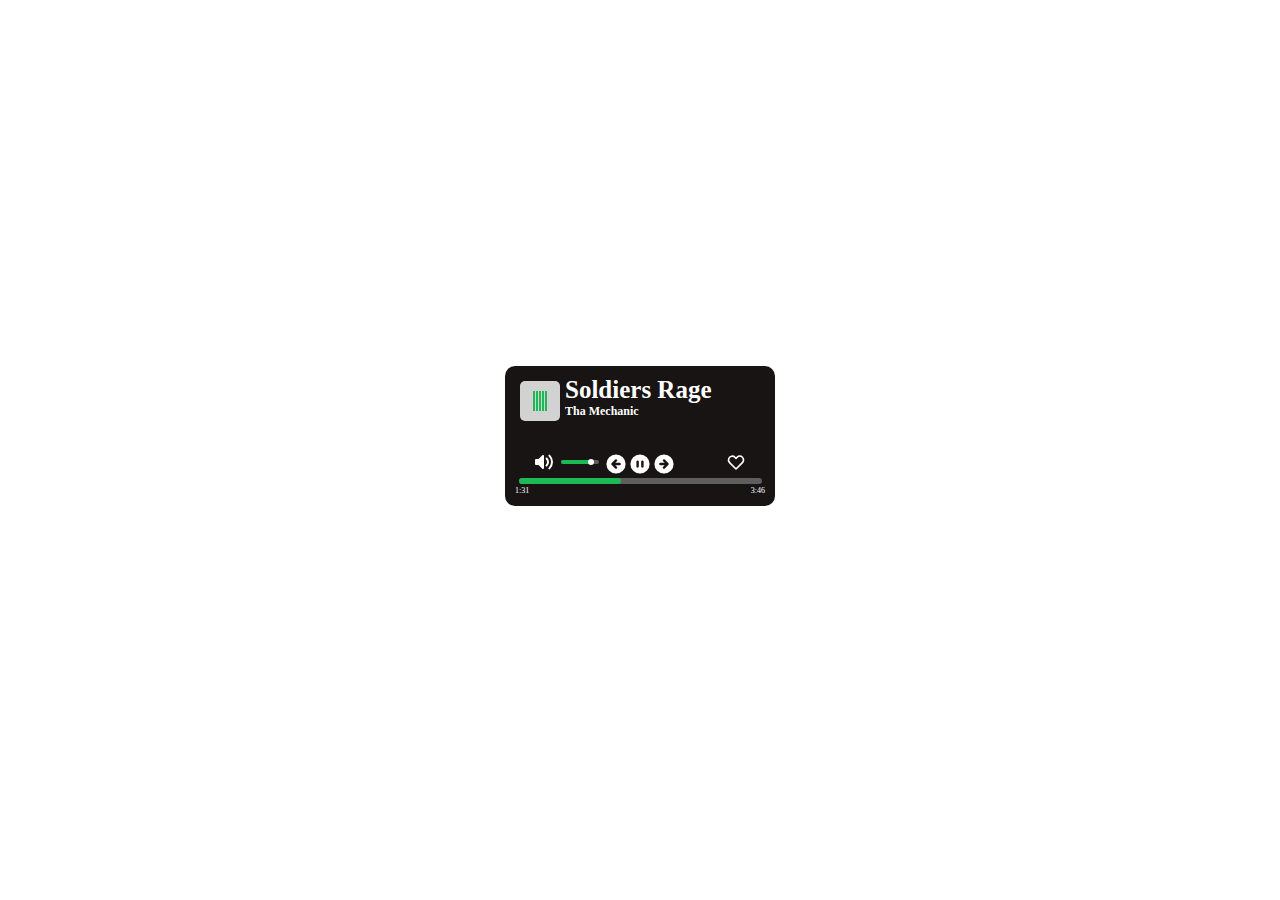
<file: index.html>
<!DOCTYPE html>
<html lang="en">
<head>
  <meta charset="UTF-8" />
  <meta name="viewport" content="width=device-width, initial-scale=1.0" />
  <title>Simple Music Player</title>
  <link rel="stylesheet" href="https://cdnjs.cloudflare.com/ajax/libs/font-awesome/5.13.0/css/all.min.css" />
  <link rel="stylesheet" href="assets/css/main.css" />
</head>
<body>
  <div class="card">
    <div class="top">
      <div class="pfp">
        <div class="playing">
          <div class="greenline line-1"></div>
          <div class="greenline line-2"></div>
          <div class="greenline line-3"></div>
          <div class="greenline line-4"></div>
          <div class="greenline line-5"></div>
        </div>
      </div>
      <div class="texts">
        <p class="title-1">Soldiers Rage</p>
        <p class="title-2">Tha Mechanic</p>
      </div>
    </div>

    <div class="controls">
      <svg xmlns="http://www.w3.org/2000/svg" viewBox="0 0 24 24" fill="currentColor" height="20" width="24"
        class="volume_button">
        <path clip-rule="evenodd"
          d="M11.26 3.691A1.2 1.2 0 0 1 12 4.8v14.4a1.199 1.199 0 0 1-2.048.848L5.503 15.6H2.4a1.2 1.2 0 0 1-1.2-1.2V9.6a1.2 1.2 0 0 1 1.2-1.2h3.103l4.449-4.448a1.2 1.2 0 0 1 1.308-.26Zm6.328-.176a1.2 1.2 0 0 1 1.697 0A11.967 11.967 0 0 1 22.8 12a11.966 11.966 0 0 1-3.515 8.485 1.2 1.2 0 0 1-1.697-1.697A9.563 9.563 0 0 0 20.4 12a9.565 9.565 0 0 0-2.812-6.788 1.2 1.2 0 0 1 0-1.697Zm-3.394 3.393a1.2 1.2 0 0 1 1.698 0A7.178 7.178 0 0 1 18 12a7.18 7.18 0 0 1-2.108 5.092 1.2 1.2 0 1 1-1.698-1.698A4.782 4.782 0 0 0 15.6 12a4.78 4.78 0 0 0-1.406-3.394 1.2 1.2 0 0 1 0-1.698Z"
          fill-rule="evenodd"></path>
      </svg>
      <div class="volume">
        <div class="slider">
          <div class="green"></div>
        </div>
        <div class="circle"></div>
      </div>
      <svg xmlns="http://www.w3.org/2000/svg" viewBox="0 0 24 24" fill="currentColor" height="24" width="24">
        <path clip-rule="evenodd"
          d="M12 21.6a9.6 9.6 0 1 0 0-19.2 9.6 9.6 0 0 0 0 19.2Zm.848-12.352a1.2 1.2 0 0 0-1.696-1.696l-3.6 3.6a1.2 1.2 0 0 0 0 1.696l3.6 3.6a1.2 1.2 0 0 0 1.696-1.696L11.297 13.2H15.6a1.2 1.2 0 1 0 0-2.4h-4.303l1.551-1.552Z"
          fill-rule="evenodd"></path>
      </svg>
      <svg xmlns="http://www.w3.org/2000/svg" viewBox="0 0 24 24" fill="currentColor" height="24" width="24">
        <path clip-rule="evenodd"
          d="M21.6 12a9.6 9.6 0 1 1-19.2 0 9.6 9.6 0 0 1 19.2 0ZM8.4 9.6a1.2 1.2 0 1 1 2.4 0v4.8a1.2 1.2 0 1 1-2.4 0V9.6Zm6-1.2a1.2 1.2 0 0 0-1.2 1.2v4.8a1.2 1.2 0 1 0 2.4 0V9.6a1.2 1.2 0 0 0-1.2-1.2Z"
          fill-rule="evenodd"></path>
      </svg>
      <svg xmlns="http://www.w3.org/2000/svg" viewBox="0 0 24 24" fill="currentColor" height="24" width="24">
        <path clip-rule="evenodd"
          d="M12 21.6a9.6 9.6 0 1 0 0-19.2 9.6 9.6 0 0 0 0 19.2Zm4.448-10.448-3.6-3.6a1.2 1.2 0 0 0-1.696 1.696l1.551 1.552H8.4a1.2 1.2 0 1 0 0 2.4h4.303l-1.551 1.552a1.2 1.2 0 1 0 1.696 1.696l3.6-3.6a1.2 1.2 0 0 0 0-1.696Z"
          fill-rule="evenodd"></path>
      </svg>
      <div class="air"></div>
      <svg xmlns="http://www.w3.org/2000/svg" viewBox="0 0 24 24" stroke-width="2" stroke-linejoin="round"
        stroke-linecap="round" stroke="currentColor" fill="none" height="20" width="24">
        <path
          d="M3.343 7.778a4.5 4.5 0 0 1 7.339-1.46L12 7.636l1.318-1.318a4.5 4.5 0 1 1 6.364 6.364L12 20.364l-7.682-7.682a4.501 4.501 0 0 1-.975-4.904Z">
        </path>
      </svg>
    </div>
    <div class="time">
      <div class="elapsed"></div>
    </div>
    <p class="timetext time_now">1:31</p>
    <p class="timetext time_full">3:46</p>
  </div>
</body>

</html>
</file>
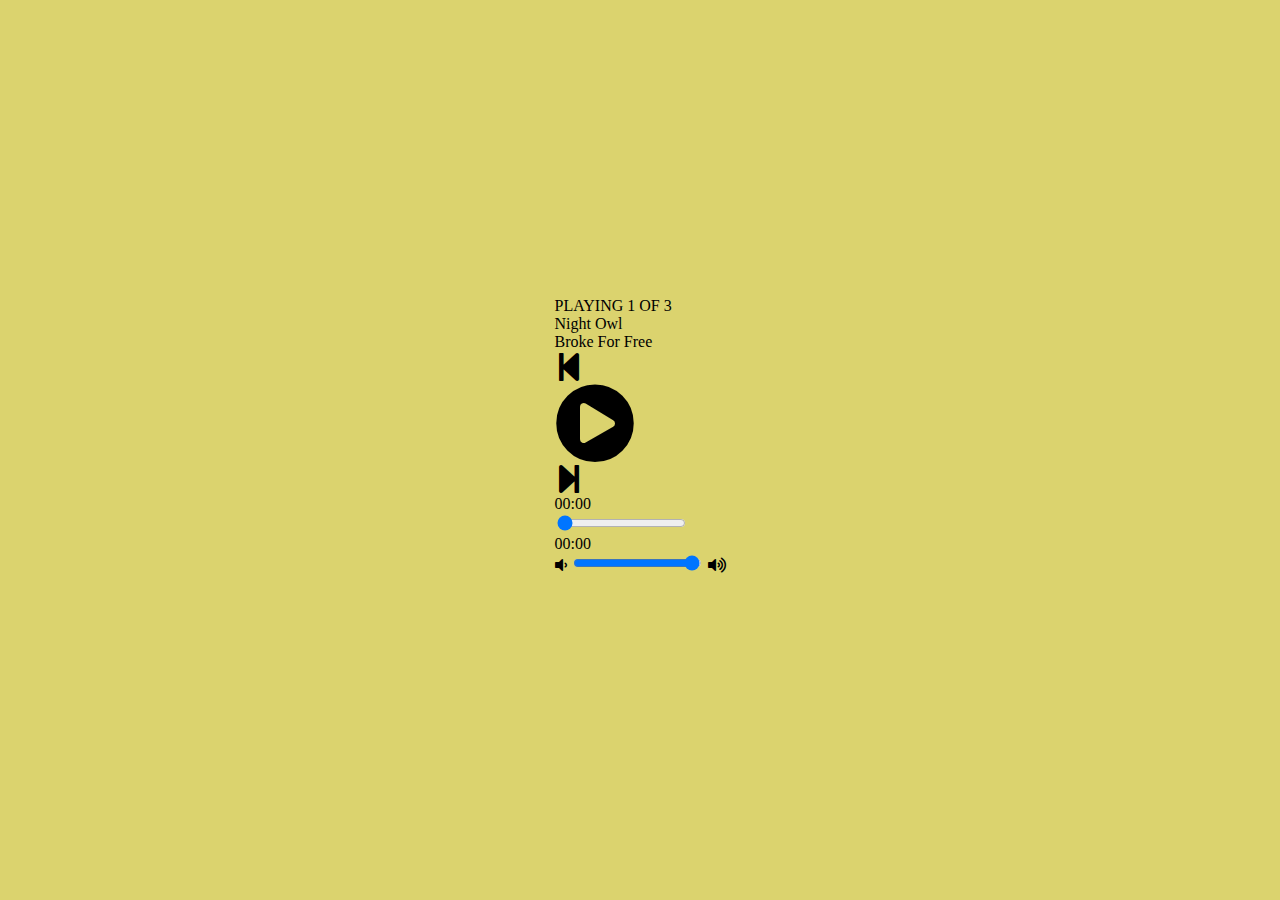
<file: player.html>
<!DOCTYPE html>
<html lang="en">
  <head>
    <meta charset="UTF-8" />
    <meta name="viewport" content="width=device-width, initial-scale=1.0" />
    <title>Simple Music Player</title>
    <link rel="stylesheet" href="https://cdnjs.cloudflare.com/ajax/libs/font-awesome/5.13.0/css/all.min.css" />
    <link rel="stylesheet" href="assets/css/main.css" />
  </head>
  <body>
    <div class="player">
      <div class="details">
        <div class="now-playing">PLAYING x OF y</div>
        <div class="track-art"></div>
        <div class="track-name">Track Name</div>
        <div class="track-artist">Track Artist</div>
      </div>
      <div class="buttons">
        <div class="prev-track" onclick="prevTrack()">
          <i class="fa fa-step-backward fa-2x"></i>
        </div>
        <div class="playpause-track" onclick="playpauseTrack()">
          <i class="fa fa-play-circle fa-5x"></i>
        </div>
        <div class="next-track" onclick="nextTrack()">
          <i class="fa fa-step-forward fa-2x"></i>
        </div>
      </div>
      <div class="slider_container">
        <div class="current-time">00:00</div>
        <input type="range" min="1" max="100" value="0" class="seek_slider" onchange="seekTo()" />
        <div class="total-duration">00:00</div>
      </div>
      <div class="slider_container">
        <i class="fa fa-volume-down"></i>
        <input type="range" min="1" max="100" value="99" class="volume_slider" onchange="setVolume()" />
        <i class="fa fa-volume-up"></i>
      </div>
    </div>
    <script src="assets/js/main.js"></script>
  </body>
</html>
</file>
<file: assets/css/main.css>
/* body {
  background-color: lightgreen;
  transition: background-color 0.5s;
}*/

body {
  height: 95vh;
  display: flex;
  align-items: center;
  flex-direction: column;
  justify-content: center;
}

/*
.details {
  display: flex;
  align-items: center;
  flex-direction: column;
  justify-content: center;
  margin-top: 25px;
} */



/* Spotify music card made by: csozi | Website: www.csozi.hu*/

.card {
  position: relative;
  width: 250px;
  height: 120px;
  background: #191414;
  border-radius: 10px;
  padding: 10px;
}

.top {
  position: relative;
  width: 100%;
  display: -webkit-box;
  display: -ms-flexbox;
  display: flex;
  gap: 10px;
}

.pfp {
  position: relative;
  top: 5px;
  left: 5px;
  height: 40px;
  width: 40px;
  background-color: #d2d2d2;
  border-radius: 5px;
  display: -webkit-box;
  display: -ms-flexbox;
  display: flex;
  -webkit-box-pack: center;
      -ms-flex-pack: center;
          justify-content: center;
  -webkit-box-align: center;
      -ms-flex-align: center;
          align-items: center;
}

.texts {
  margin: 0;
}

.title-1 {
  color: white;
  font-size: 25px; 
  font-weight: bolder;
  margin: 0;
}

.title-2 {
  color: white;
  font-size: 12px;
  font-weight: bold;
  margin: 0;
}

.time {
  width: 90%;
  background-color: #5e5e5e;
  height: 6px;
  border-radius: 3px;
  position: absolute;
  left: 5%;
  bottom: 22px;
}

.elapsed {
  width: 42%;
  background-color: #1db954;
  height: 100%;
  border-radius: 3px;
}

.controls {
  color: white;
  display: -webkit-box;
  display: -ms-flexbox;
  display: flex;
  position: absolute;
  bottom: 30px;
  left: 0;
  width: 100%;
  -webkit-box-pack: center;
      -ms-flex-pack: center;
          justify-content: center;
}

.volume {
  height: 100%;
  width: 48px;
}

.air {
  height: 100%;
  width: 48px;
}

.controls svg {
  cursor: pointer;
  -webkit-transition: 0.1s;
  transition: 0.1s;
}

.controls svg:hover {
  color: #1db954;
}

.volume {
  /* opacity: 0; */
  position: relative;
  -webkit-transition: 0.2s;
  transition: 0.2s;
}

.volume .slider {
  height: 4px;
  background-color: #5e5e5e;
  width: 80%;
  border-radius: 2px;
  margin-top: 8px;
  margin-left: 10%;
}

.volume .slider .green {
  background-color: #1db954;
  height: 100%;
  width: 80%;
  border-radius: 3px;
}

.volume .circle {
  background-color: white;
  height: 6px;
  width: 6px;
  border-radius: 3px;
  position: absolute;
  right: 20%;
  top: 60%;
}

/* .volume_button:hover ~ .volume {
  opacity: 1;
} */

.timetext {
  color: white;
  font-size: 8px;
  position: absolute;
  margin: 0;
}

.time_now {
  bottom: 11px;
  left: 10px;
}

.time_full {
  bottom: 11px;
  right: 10px;
}

.playing {
  display: -webkit-box;
  display: -ms-flexbox;
  display: flex;
  position: relative;
  -webkit-box-pack: center;
      -ms-flex-pack: center;
          justify-content: center;
  gap: 1px;
  width: 30px;
  height: 20px;
}

.greenline {
  background-color: #1db954;
  height: 20px;
  width: 2px;
  position: relative;
  -webkit-transform-origin: bottom;
      -ms-transform-origin: bottom;
          transform-origin: bottom;
}

.line-1 {
  -webkit-animation: infinite playing 1s ease-in-out;
          animation: infinite playing 1s ease-in-out;
  -webkit-animation-delay: 0.2s;
          animation-delay: 0.2s;
}

.line-2 {
  -webkit-animation: infinite playing 1s ease-in-out;
          animation: infinite playing 1s ease-in-out;
  -webkit-animation-delay: 0.5s;
          animation-delay: 0.5s;
}

.line-3 {
  -webkit-animation: infinite playing 1s ease-in-out;
          animation: infinite playing 1s ease-in-out;
  -webkit-animation-delay: 0.6s;
          animation-delay: 0.6s;
}

.line-4 {
  -webkit-animation: infinite playing 1s ease-in-out;
          animation: infinite playing 1s ease-in-out;
  -webkit-animation-delay: 0s;
          animation-delay: 0s;
}

.line-5 {
  -webkit-animation: infinite playing 1s ease-in-out;
          animation: infinite playing 1s ease-in-out;
  -webkit-animation-delay: 0.4s;
          animation-delay: 0.4s;
}

@-webkit-keyframes playing {
  0% {
    -webkit-transform: scaleY(0.1);
            transform: scaleY(0.1);
  }
  33% {
    -webkit-transform: scaleY(0.6);
            transform: scaleY(0.6);
  }
  66% {
    -webkit-transform: scaleY(0.9);
            transform: scaleY(0.9);
  }
  100% {
    -webkit-transform: scaleY(0.1);
            transform: scaleY(0.1);
  }
}

@keyframes playing {
  0% {
    -webkit-transform: scaleY(0.1);
            transform: scaleY(0.1);
  }
  33% {
    -webkit-transform: scaleY(0.6);
            transform: scaleY(0.6);
  }
  66% {
    -webkit-transform: scaleY(0.9);
            transform: scaleY(0.9);
  }
  100% {
    -webkit-transform: scaleY(0.1);
            transform: scaleY(0.1);
  }
}
</file>
